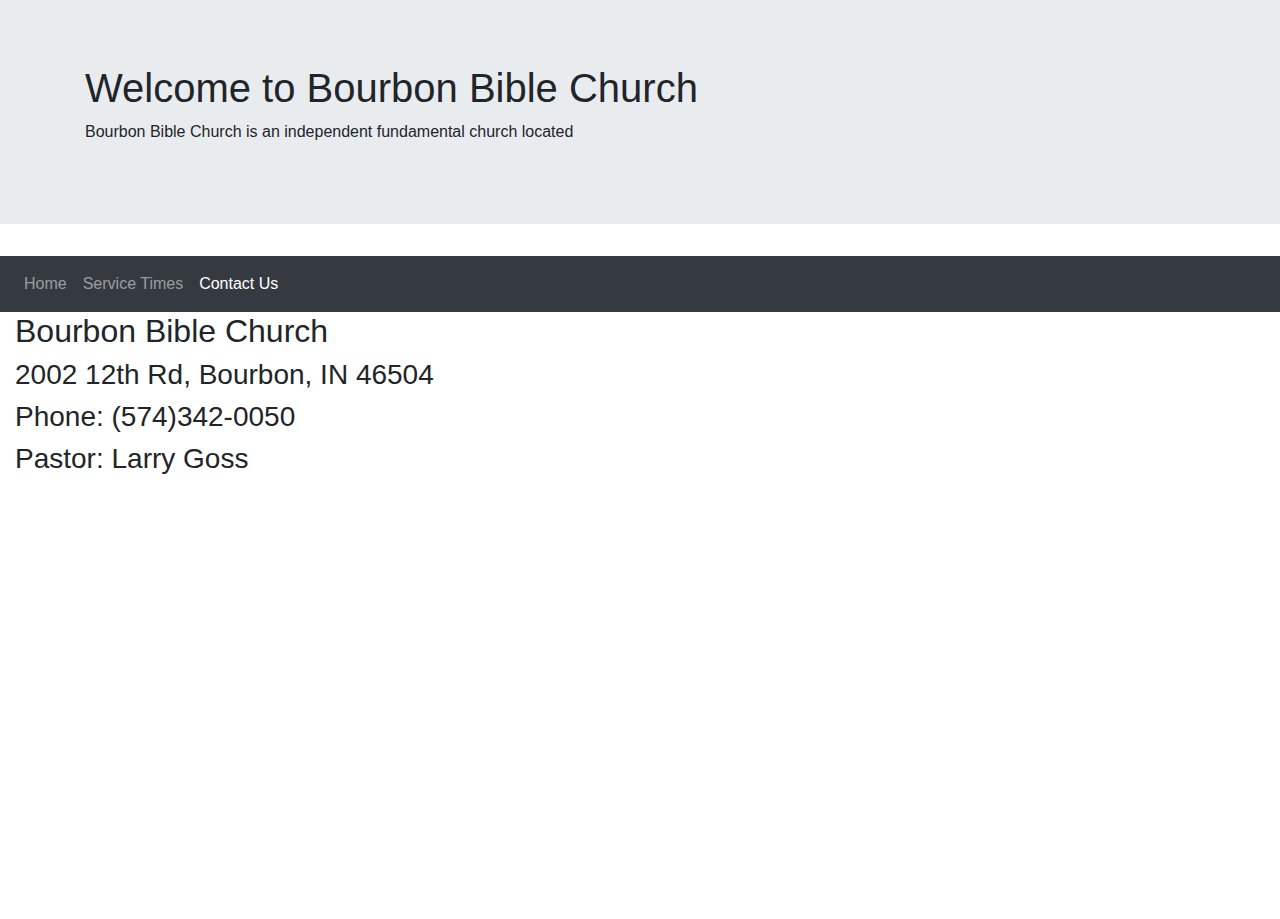
<file: contact.html>
<!DOCTYPE html> 
<!-- Main page for the Bourbon Bible Church written 3/27/2018.  This was written by Boschet Studios -->
<html lang=en>
 <head>
  <title>Bourbon Bible Church</title>
  <meta charset="utf-8">
  <meta name="keywords" content="Independent, Church, Fundamental, Bible, Indiana, US30" />
  <meta name="description" content="Welcome information for Bourbon Bible Church." />
  <meta name="viewport" content="width=device-width, initial-scale=1">
  <link rel="stylesheet" href="https://maxcdn.bootstrapcdn.com/bootstrap/4.0.0-beta.2/css/bootstrap.min.css">
  <!-- <link rel="stylesheet" href="BBC.css"> -->
  <script src="https://ajax.googleapis.com/ajax/libs/jquery/3.2.1/jquery.min.js"></script>
  <script src="https://cdnjs.cloudflare.com/ajax/libs/popper.js/1.12.6/umd/popper.min.js"></script>
  <script src="https://maxcdn.bootstrapcdn.com/bootstrap/4.0.0-beta.2/js/bootstrap.min.js"></script>
 </head>
 <body>
 <!-- Jumbotron Header -->
  <div class="jumbotron jumbotron-fluid">
   <div class="container">
    <h1>Welcome to Bourbon Bible Church</h1>
	<p>Bourbon Bible Church is an independent fundamental church located  </p>
   </div>
  </div> <!-- end of jumbotron -->
 <!-- Navigation bar and links -->
  <nav class = "navbar navbar-expand-md bg-dark navbar-dark sticky-top">
   <ul class = "navbar-nav">
    <li class = "nav-item">
	 <a class = "nav-link" href = "index.html" >Home</a>
	</li>
    <li class = "nav-item">
	 <a class = "nav-link" href = "sermons.html">Service Times</a>
	</li>
	<li class = "nav-item active">
	 <a class = "nav-link" href = "contact.html">Contact Us</a>
	</li>
   </ul>
  </nav> <!-- End of navigation links -->
 <!-- Main page content -->
  <div class="container-fluid">
   <div class="row">
   <div class="col-sm-5">
	 <h2>Bourbon Bible Church</h2>
	 <h3>2002 12th Rd, Bourbon, IN 46504</h3>
	 <h3>Phone: (574)342-0050 </h3>
	 <h3>Pastor:  Larry Goss</h3>
	</div>
    <div class="col-sm-7">
	 <iframe src="https://www.google.com/maps/embed?pb=!1m18!1m12!1m3!1d11989.080994259408!2d-86.10263936102659!3d41.30298416143543!2m3!1f0!2f0!3f0!3m2!1i1024!2i768!4f13.1!3m3!1m2!1s0x8816af57ae1724f9%3A0x30e1155ce4628e74!2sBourbon+Bible+Church!5e0!3m2!1sen!2sus!4v1522244991367" width="800" height="600" frameborder="0" style="border:0" allowfullscreen></iframe>
	</div> <!-- end of col 7 0f 12 -->
   </div> <!-- end of row -->
  </div> <!-- end of container -->
 </body>
</html>
</file>
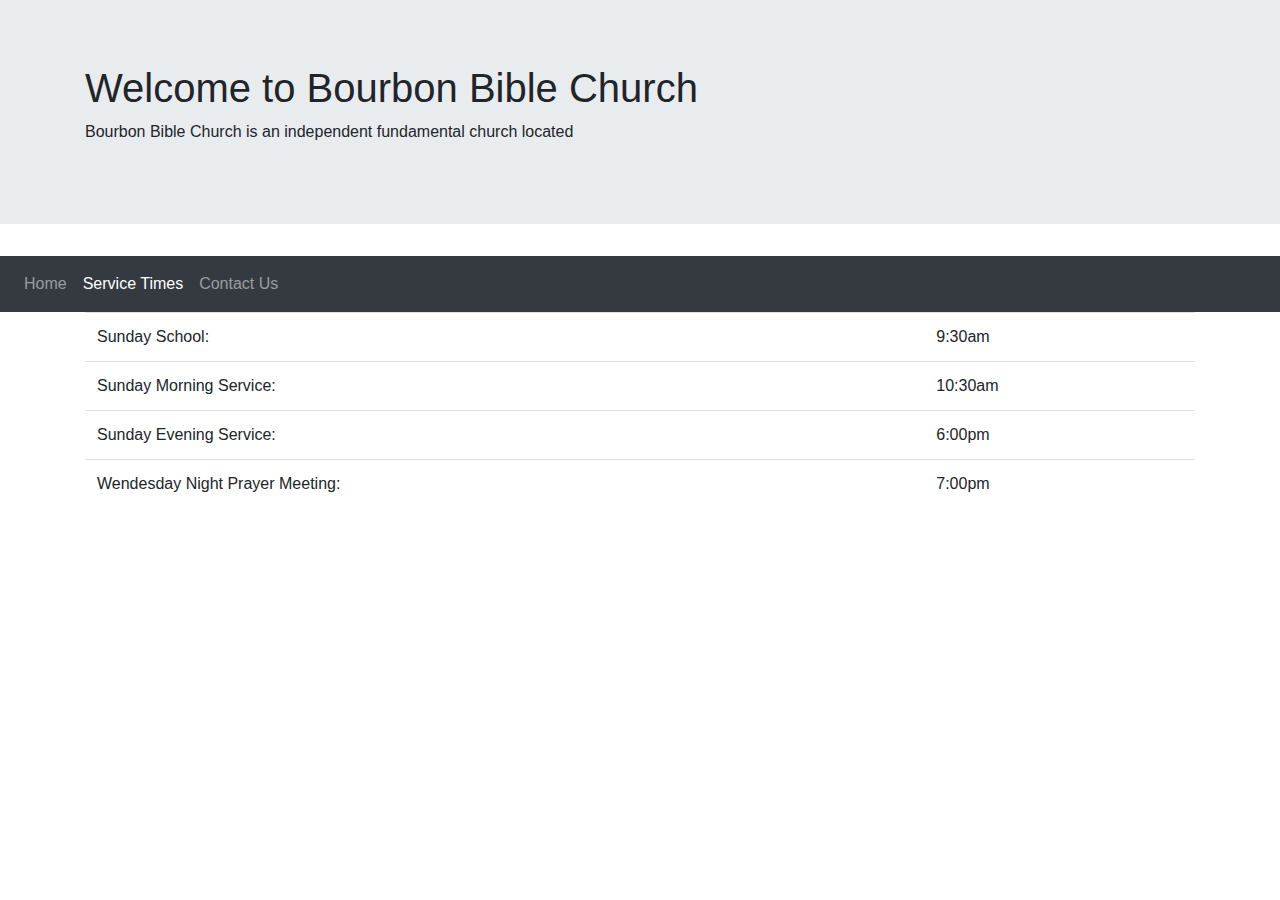
<file: sermons.html>
<!doctype html> 
<!-- Main page for the Bourbon Bible Church written 3/27/2018.  This was written by Boschet Studios -->
<html lang=en>
 <head>
  <title>Bourbon Bible Church</title>
  <meta charset="utf-8">
  <meta name="keywords" content="Independent, Church, Fundamental, Bible, Indiana, US30" />
  <meta name="description" content="Welcome information for Bourbon Bible Church." />
  <meta name="viewport" content="width=device-width, initial-scale=1">
  <link rel="stylesheet" href="https://maxcdn.bootstrapcdn.com/bootstrap/4.0.0-beta.2/css/bootstrap.min.css">
  <script src="https://ajax.googleapis.com/ajax/libs/jquery/3.2.1/jquery.min.js"></script>
  <script src="https://cdnjs.cloudflare.com/ajax/libs/popper.js/1.12.6/umd/popper.min.js"></script>
  <script src="https://maxcdn.bootstrapcdn.com/bootstrap/4.0.0-beta.2/js/bootstrap.min.js"></script>
 </head>
 <body>
 <!-- Jumbotron Header -->
  <div class="jumbotron jumbotron-fluid">
   <div class="container">
    <h1>Welcome to Bourbon Bible Church</h1>
	<p>Bourbon Bible Church is an independent fundamental church located  </p>
   </div>
  </div> <!-- end of jumbotron -->
 <!-- Navigation bar and links -->
  <nav class = "navbar navbar-expand-sm bg-dark navbar-dark sticky-top">
   <ul class = "navbar-nav">
    <li class = "nav-item">
	 <a class = "nav-link" href = "index.html" >Home</a>
	</li>
    <li class = "nav-item active">
	 <a class = "nav-link" href = "sermons.html">Service Times</a>
	</li>
	<li class = "nav-item">
	 <a class = "nav-link" href = "contact.html">Contact Us</a>
	</li>
   </ul>
  </nav> <!-- End of navigation links -->
 <!-- Main page content -->
  <div class="container">
   <div class="row">
    <div class="col-sm-12">
	 <table class="table table-hover">
      <tbody>
       <tr>
        <td>Sunday School:</td>
        <td>9:30am</td>
       </tr>
       <tr>
        <td>Sunday Morning Service:</td>
        <td>10:30am</td>
       </tr>
	   <tr>
	    <td>Sunday Evening Service:</td>
		<td>6:00pm</td>
	   </tr>
	   <tr>
	    <td>Wendesday Night Prayer Meeting:</td>
		<td>7:00pm</td>
	   </tr>
      </tbody>
     </table>
	</div>
   </div> <!-- end of row -->
  </div> <!-- end of container -->
 </body>
</html>
</file>
<file: BBC.css>
.jumbotron {
	background-color: #4248f4;
	color:
</file>
